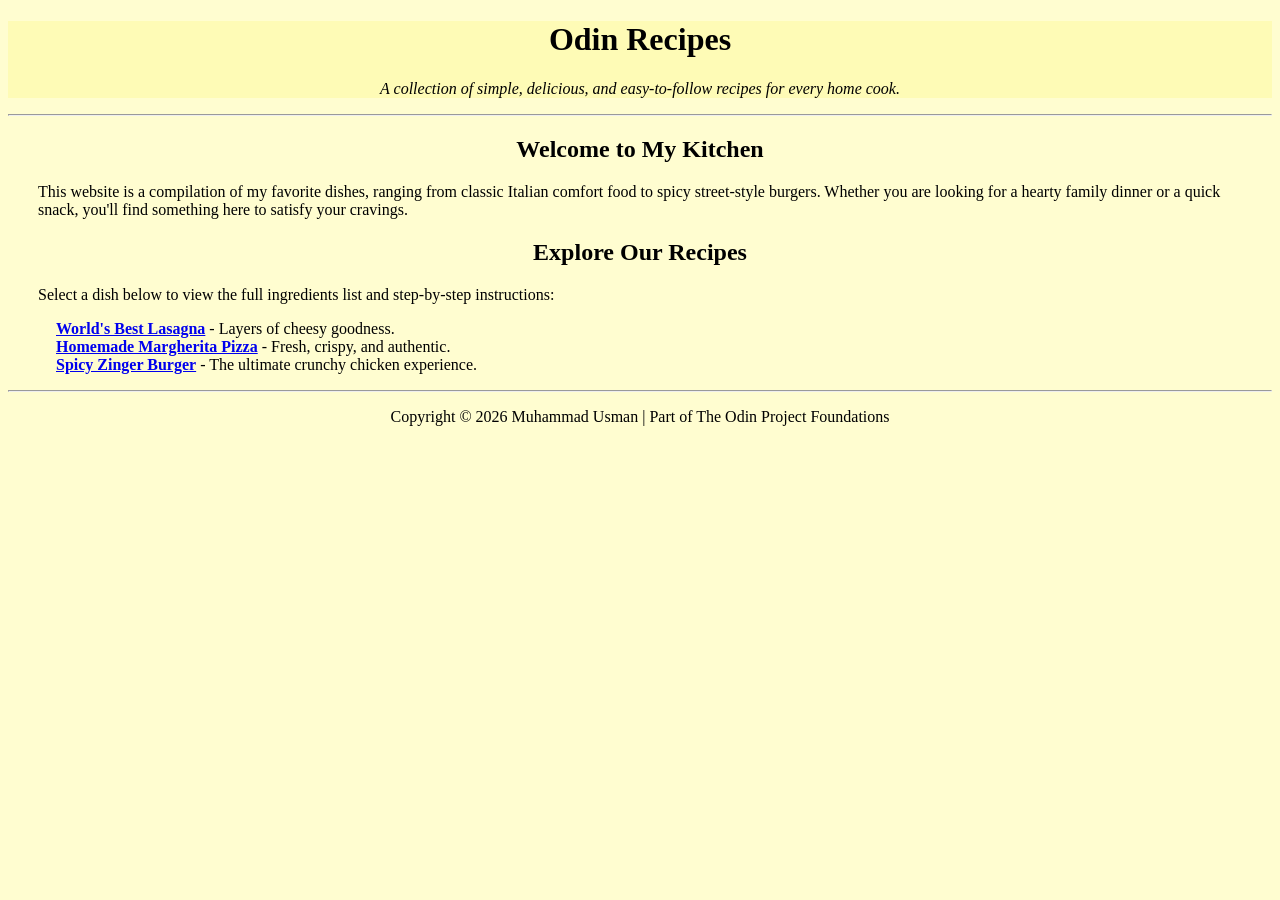
<file: index.html>
<!DOCTYPE html>
<html lang="en">
<head>
    <meta charset="UTF-8">
    <meta name="viewport" content="width=device-width, initial-scale=1.0">
    <title>Odin Recipes | Home</title>
    <link rel="stylesheet" href="styles.css">
</head>
<body>
    <header>
        <h1>Odin Recipes</h1>
        <p class="info"><em>A collection of simple, delicious, and easy-to-follow recipes for every home cook.</em></p>
    </header>
    <hr>
    <main>
        <section>
            <h2>Welcome to My Kitchen</h2>
            <p>
                This website is a compilation of my favorite dishes, ranging from classic Italian 
                comfort food to spicy street-style burgers. Whether you are looking for a 
                hearty family dinner or a quick snack, you'll find something here to satisfy your 
                cravings.
            </p>
        </section>

        <section>
            <h2>Explore Our Recipes</h2>
            <p>Select a dish below to view the full ingredients list and step-by-step instructions:</p>
            <ul>
                <li><strong><a href="./recipes/lasagna.html">World's Best Lasagna</a></strong> - Layers of cheesy goodness.</li>
                <li><strong><a href="./recipes/pizza.html">Homemade Margherita Pizza</a></strong> - Fresh, crispy, and authentic.</li>
                <li><strong><a href="./recipes/zinger-burger.html">Spicy Zinger Burger</a></strong> - The ultimate crunchy chicken experience.</li>
            </ul>
        </section>
    </main>
    <hr>
    <footer>
        <p>Copyright &copy; 2026 Muhammad Usman | Part of The Odin Project Foundations</p>
    </footer>
</body>
</html>
</file>
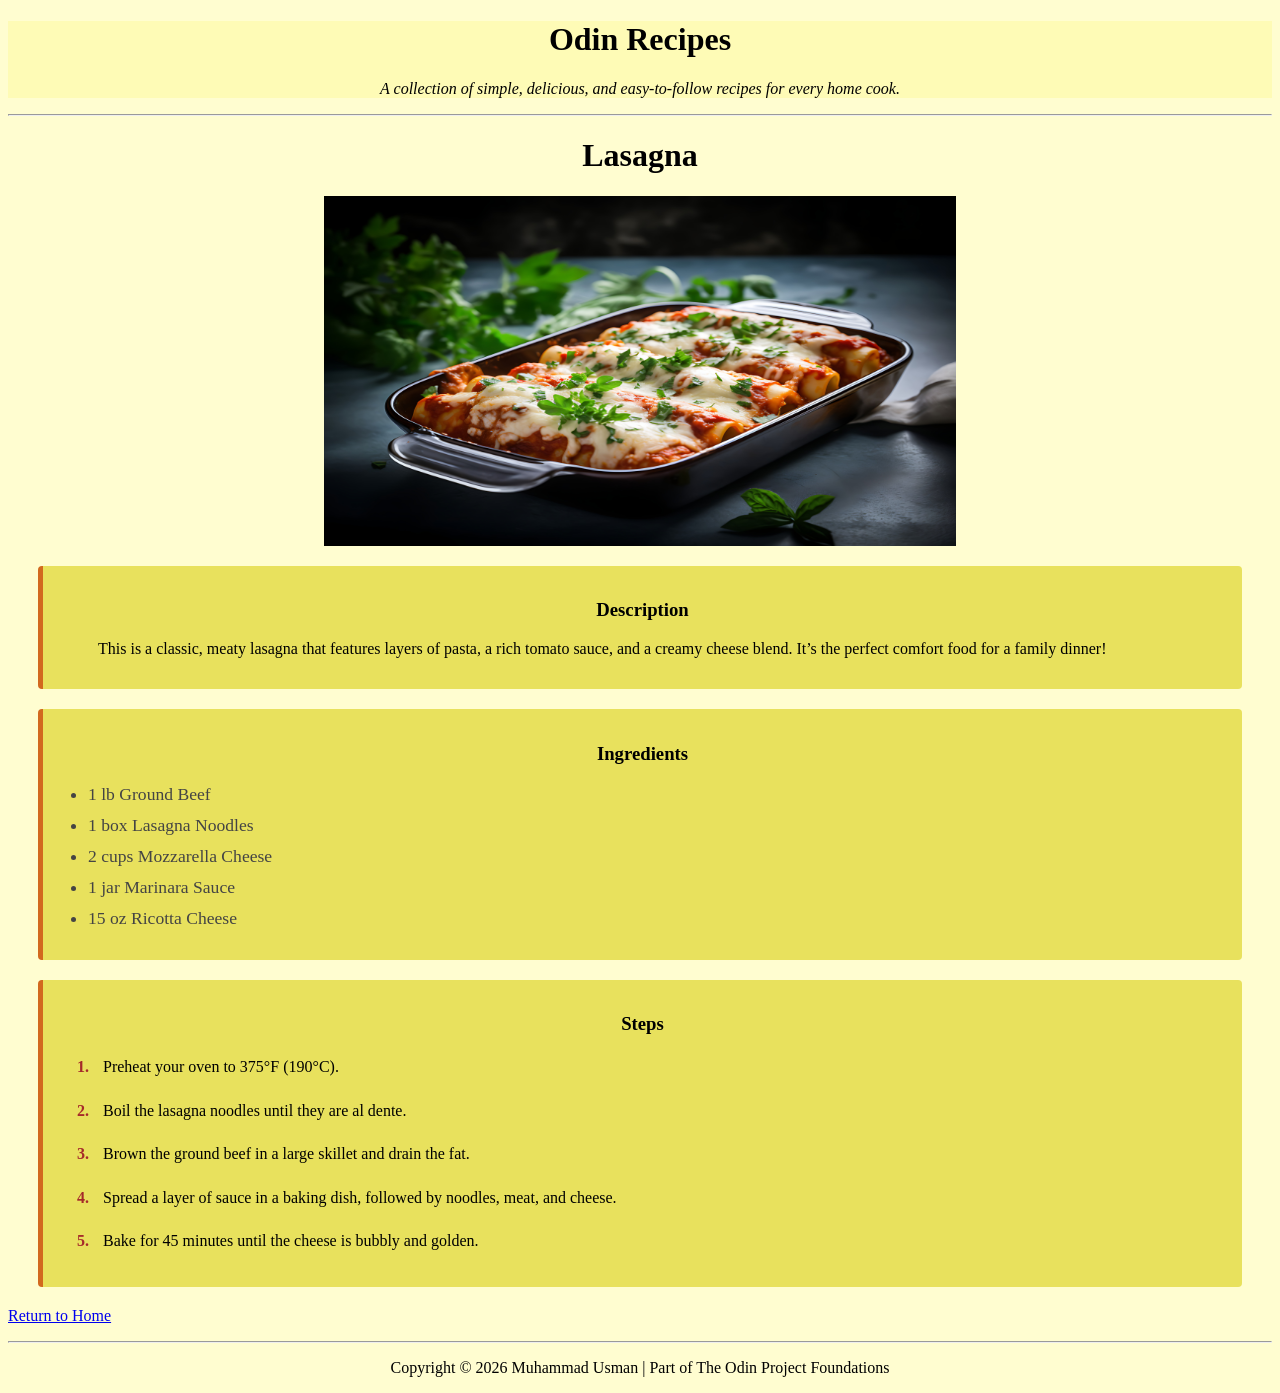
<file: recipes/lasagna.html>
<!DOCTYPE html>
<html lang="en">
<head>
    <meta charset="UTF-8">
    <meta name="viewport" content="width=device-width, initial-scale=1.0">
    <title>Lasagna</title>
    <link rel="stylesheet" href="../styles.css">
</head>
<body>
    <header>
        <h1>Odin Recipes</h1>
        <p class="info"><em>A collection of simple, delicious, and easy-to-follow recipes for every home cook.</em></p>
    </header>
    <hr>
    <h1>Lasagna</h1>
    <img src="../images/lasagna.jpg" alt="lasagna image" width="300" height="350" />
    <div>
    <h3>Description</h3>
    <p>This is a classic, meaty lasagna that features layers of pasta, a rich 
    tomato sauce, and a creamy cheese blend. It’s the perfect comfort food 
    for a family dinner!</p>
    </div>
    <div>
    <h3>Ingredients</h3>
    <ul>
        <li>1 lb Ground Beef</li>
        <li>1 box Lasagna Noodles</li>
        <li>2 cups Mozzarella Cheese</li>
        <li>1 jar Marinara Sauce</li>
        <li>15 oz Ricotta Cheese</li>
    </ul>
    </div>
    <div>
    <h3>Steps</h3>
    <ol>
        <li>Preheat your oven to 375°F (190°C).</li>
        <li>Boil the lasagna noodles until they are al dente.</li>
        <li>Brown the ground beef in a large skillet and drain the fat.</li>
        <li>Spread a layer of sauce in a baking dish, followed by noodles, meat, and cheese.</li>
        <li>Bake for 45 minutes until the cheese is bubbly and golden.</li>
    </ol>
    </div>

    <p><a href="../index.html">Return to Home</a></p>
    <hr>
    <footer>
        <p>Copyright &copy; 2026 Muhammad Usman | Part of The Odin Project Foundations</p>
    </footer>
</body>
</html>
</file>
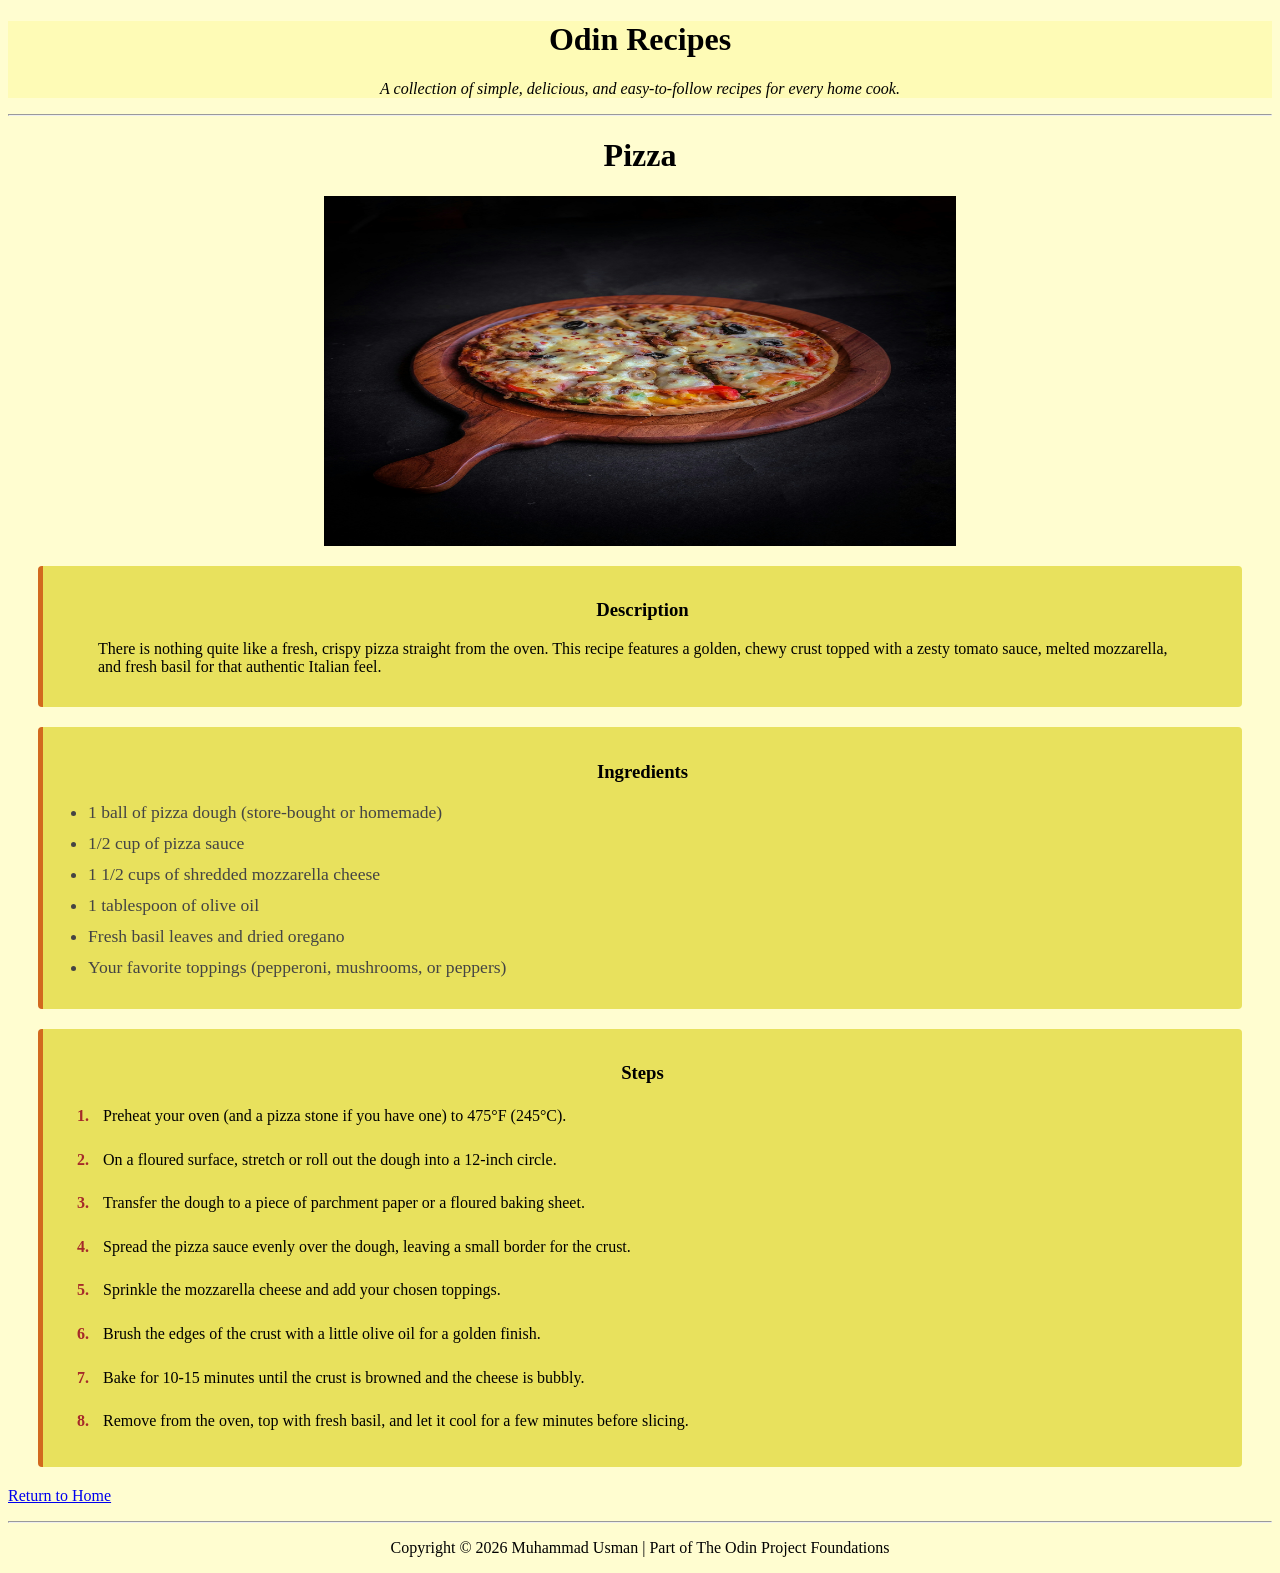
<file: recipes/pizza.html>
<!DOCTYPE html>
<html lang="en">
<head>
    <meta charset="UTF-8">
    <meta name="viewport" content="width=device-width, initial-scale=1.0">
    <title>Pizza</title>
    <link rel="stylesheet" href="../styles.css">
</head>
<body>
    <header>
        <h1>Odin Recipes</h1>
        <p class="info"><em>A collection of simple, delicious, and easy-to-follow recipes for every home cook.</em></p>
    </header>
    <hr>
    <h1>Pizza</h1>
    <img src="../images/Pizza.jpg" alt="Pizza Image" width="300" height="350">
    <div>
    <h3>Description</h3>
    <p>
        There is nothing quite like a fresh, crispy pizza straight from the oven. 
        This recipe features a golden, chewy crust topped with a zesty tomato sauce, 
        melted mozzarella, and fresh basil for that authentic Italian feel.
    </p>
    </div>
    <div>
    <h3>Ingredients</h3>
    <ul>
        <li>1 ball of pizza dough (store-bought or homemade)</li>
        <li>1/2 cup of pizza sauce</li>
        <li>1 1/2 cups of shredded mozzarella cheese</li>
        <li>1 tablespoon of olive oil</li>
        <li>Fresh basil leaves and dried oregano</li>
        <li>Your favorite toppings (pepperoni, mushrooms, or peppers)</li>
    </ul>
    </div>
    <div>
    <h3>Steps</h3>
    <ol>
        <li>Preheat your oven (and a pizza stone if you have one) to 475°F (245°C).</li>
        <li>On a floured surface, stretch or roll out the dough into a 12-inch circle.</li>
        <li>Transfer the dough to a piece of parchment paper or a floured baking sheet.</li>
        <li>Spread the pizza sauce evenly over the dough, leaving a small border for the crust.</li>
        <li>Sprinkle the mozzarella cheese and add your chosen toppings.</li>
        <li>Brush the edges of the crust with a little olive oil for a golden finish.</li>
        <li>Bake for 10-15 minutes until the crust is browned and the cheese is bubbly.</li>
        <li>Remove from the oven, top with fresh basil, and let it cool for a few minutes before slicing.</li>
    </ol>
    </div>

    <p><a href="../index.html">Return to Home</a></p>
    <hr>
    <footer>
        <p>Copyright &copy; 2026 Muhammad Usman | Part of The Odin Project Foundations</p>
    </footer>
</body>
</html>
</file>
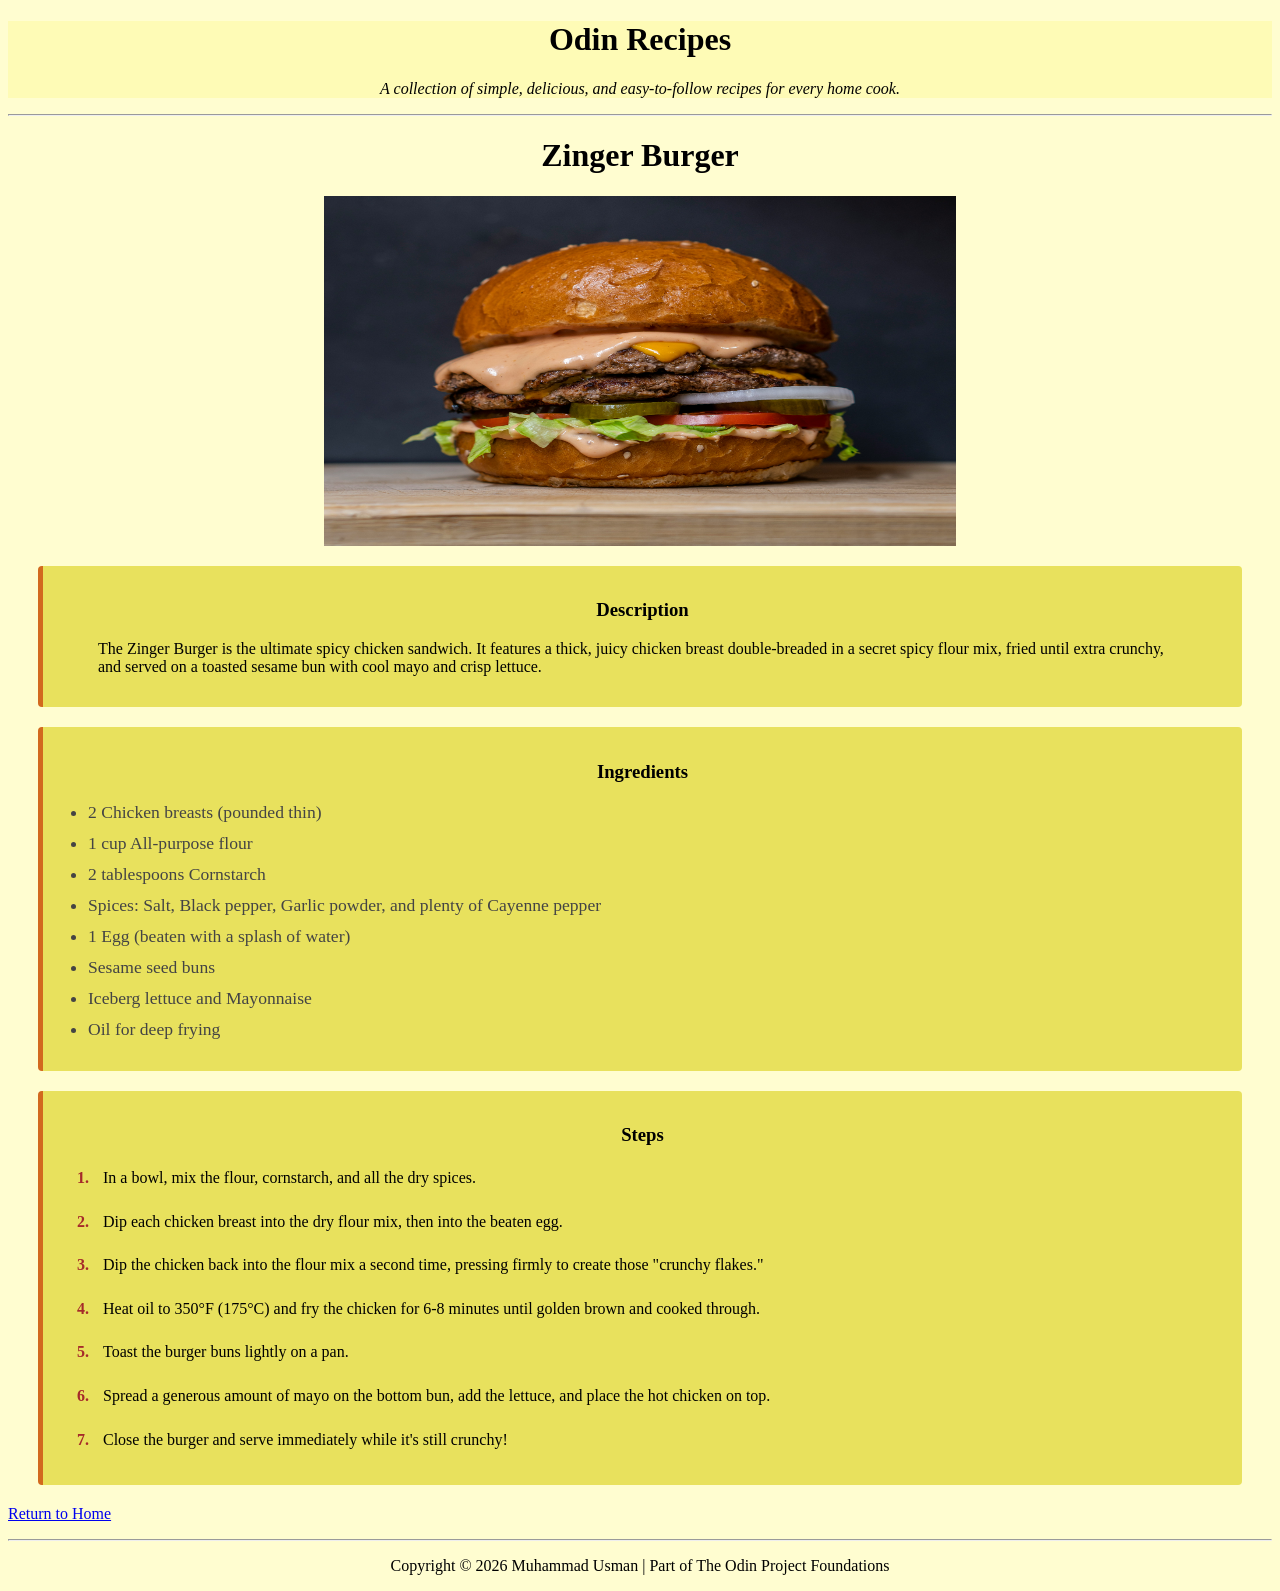
<file: recipes/zinger-burger.html>
<!DOCTYPE html>
<html lang="en">
<head>
    <meta charset="UTF-8">
    <meta name="viewport" content="width=device-width, initial-scale=1.0">
    <title>Zinger Burger</title>
    <link rel="stylesheet" href="../styles.css">
</head>
<body>
    <header>
        <h1>Odin Recipes</h1>
        <p class="info"><em>A collection of simple, delicious, and easy-to-follow recipes for every home cook.</em></p>
    </header>
    <hr>
    <h1>Zinger Burger</h1>
    <img src="../images/Burger.jpg" alt="A crispy, spicy Zinger Burger" width="400" height="350" />
    <div>
    <h3>Description</h3>
    <p>
        The Zinger Burger is the ultimate spicy chicken sandwich. It features a 
        thick, juicy chicken breast double-breaded in a secret spicy flour mix, 
        fried until extra crunchy, and served on a toasted sesame bun with 
        cool mayo and crisp lettuce.
    </p>
    </div>
    <div>
    <h3>Ingredients</h3>
    <ul>
        <li>2 Chicken breasts (pounded thin)</li>
        <li>1 cup All-purpose flour</li>
        <li>2 tablespoons Cornstarch</li>
        <li>Spices: Salt, Black pepper, Garlic powder, and plenty of Cayenne pepper</li>
        <li>1 Egg (beaten with a splash of water)</li>
        <li>Sesame seed buns</li>
        <li>Iceberg lettuce and Mayonnaise</li>
        <li>Oil for deep frying</li>
    </ul>
    </div>
    <div>
    <h3>Steps</h3>
    <ol>
        <li>In a bowl, mix the flour, cornstarch, and all the dry spices.</li>
        <li>Dip each chicken breast into the dry flour mix, then into the beaten egg.</li>
        <li>Dip the chicken back into the flour mix a second time, pressing firmly to create those "crunchy flakes."</li>
        <li>Heat oil to 350°F (175°C) and fry the chicken for 6-8 minutes until golden brown and cooked through.</li>
        <li>Toast the burger buns lightly on a pan.</li>
        <li>Spread a generous amount of mayo on the bottom bun, add the lettuce, and place the hot chicken on top.</li>
        <li>Close the burger and serve immediately while it's still crunchy!</li>
    </ol>
    </div>

    <p><a href="../index.html">Return to Home</a></p>
    <hr>
    <footer>
        <p>Copyright &copy; 2026 Muhammad Usman | Part of The Odin Project Foundations</p>
    </footer>
</body>
</html>
</file>
<file: styles.css>
body{
    font-family: 'Times New Roman', Times, serif;
    background-color: #FFFDD0;
}

header{
    background-color: #fefbb6;
}

h1, h2, h3{
    text-align: center;
}

.info{
    text-align: center;
}

main p{
    margin-left: 30px;
    margin-right: 30px;
}

main ul li{
    margin-left: 8px;
    list-style: none;
}

footer{
    text-align: center;
}

img{
    display: block;
    margin-left: auto;
    margin-right: auto;
    width: 50%;
}

div p{
    margin-left: 30px;
    margin-right: 30px;
}

div {
    background-color: #e8e15d;
    border-left: 5px solid #d2691e;
    padding: 15px 25px;
    margin: 20px 30px;
    border-radius: 4px;
}

div ul {
    list-style-type: disc; 
    color: #444;
    padding-left: 20px;
}

div ul li {
    margin-bottom: 10px;
    font-size: 1.1rem;
}

div ol {
    padding-left: 25px;
}

div ol li {
    margin-bottom: 18px;
    padding-left: 10px;
    line-height: 1.6;
}

div ol li::marker {
    font-weight: bold;
    color: #a52a2a;
}
</file>
